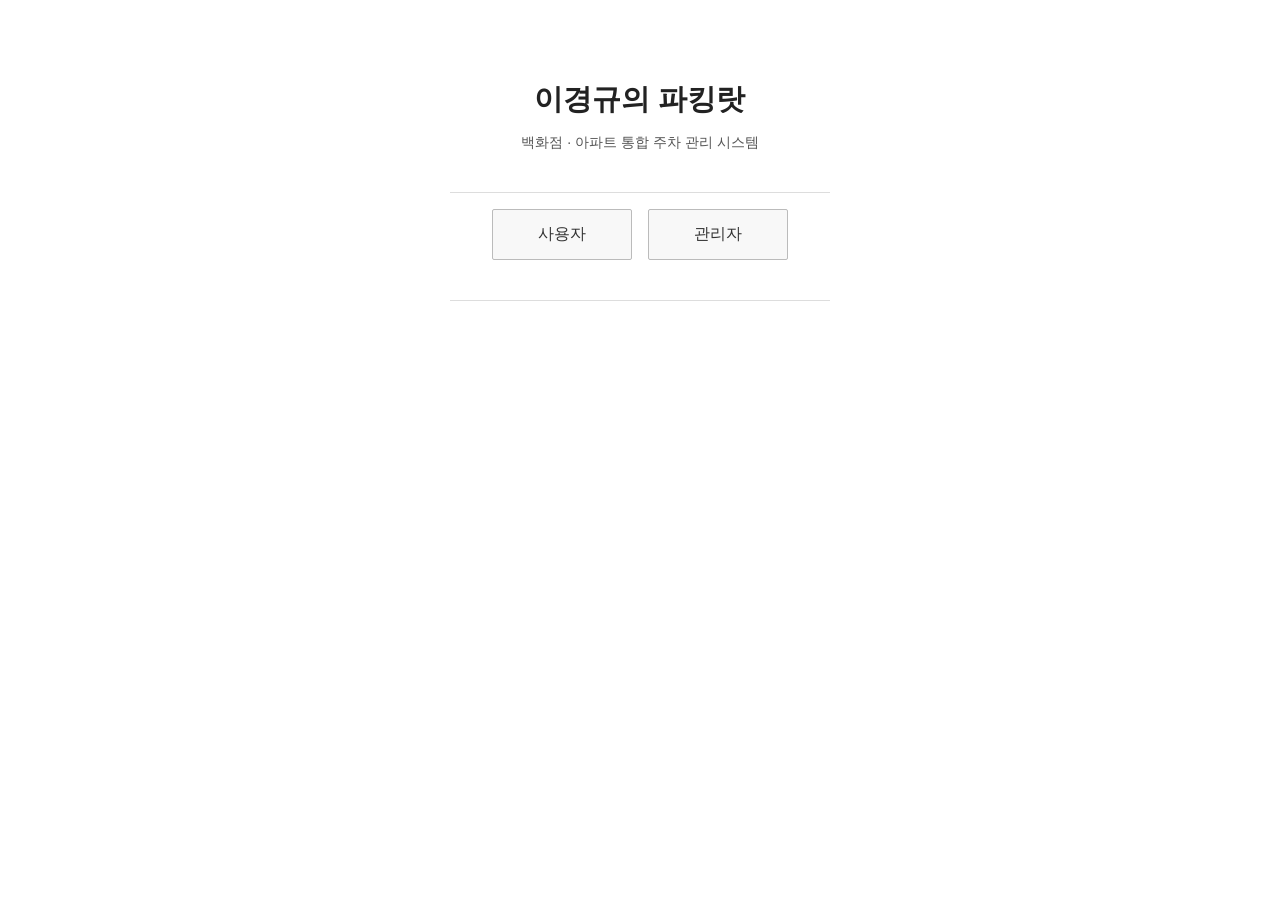
<file: frontend/index.html>
<!DOCTYPE html>
<html lang="ko">
<head>
  <meta charset="UTF-8" />
  <title>이경규의 파킹랏</title>
  <link rel="stylesheet" href="style.css">
  <style>
    body { margin: 80px auto; width: 380px; text-align: center; }
    h1 { font-size: 1.8rem; margin-bottom: 8px; }
    p  { color: #555; margin-bottom: 40px; }
    .btn-group { display: flex; gap: 16px; justify-content: center; }
    button { width: 140px; padding: 14px 0; font-size: 1rem; }
    .back-btn {
      margin-top: 20px;
      background: none; border: none;
      color: #888; cursor: pointer;
      font-size: 0.85rem; padding: 4px 8px;
      text-decoration: underline;
    }
    .back-btn:hover { color: #333; background: none; }
    hr { margin: 40px 0 16px; }
  </style>
</head>
<body>

<h1>이경규의 파킹랏</h1>
<p>백화점 · 아파트 통합 주차 관리 시스템</p>
<hr>

<div id="step-main" class="btn-group">
  <button onclick="showUser()">사용자</button>
  <button onclick="location.href='admin/login.html'">관리자</button>
</div>

<div id="step-user" style="display:none">
  <div class="btn-group">
    <button onclick="location.href='user/enter.html'">입차</button>
    <button onclick="location.href='user/exit.html'">출차</button>
  </div>
  <br>
  <button class="back-btn" onclick="showMain()">← 뒤로</button>
</div>

<hr>

<script>
  function showUser() {
    document.getElementById('step-main').style.display = 'none';
    document.getElementById('step-user').style.display = 'block';
  }
  function showMain() {
    document.getElementById('step-user').style.display = 'none';
    document.getElementById('step-main').style.display = 'flex';
    history.replaceState(null, '', location.pathname);
  }
  // 입차/출차 완료 후 #user 해시로 리다이렉트되면 사용자 메뉴 바로 표시
  if (location.hash === '#user') showUser();
</script>
</body>
</html>
</file>
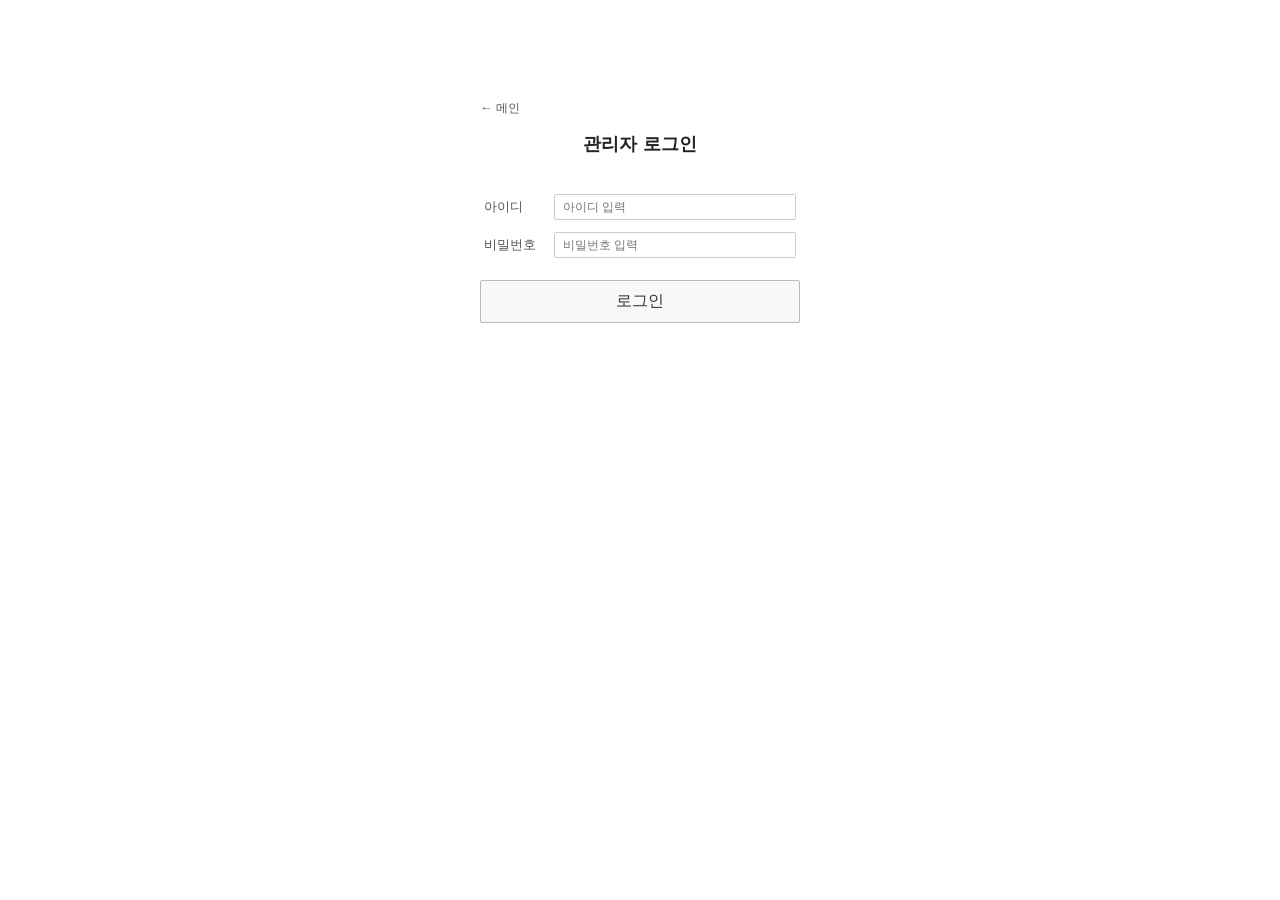
<file: frontend/admin/login.html>
<!DOCTYPE html>
<html lang="ko">
<head>
  <meta charset="UTF-8" />
  <title>관리자 로그인 — 이경규의 파킹랏</title>
  <link rel="stylesheet" href="../style.css">
  <style>
    body { margin: 100px auto; width: 320px; text-align: center; }
    h2 { margin-bottom: 32px; }
    table { width: 100%; margin-bottom: 16px; }
    td { border: none; padding: 6px 4px; text-align: left; }
    td:first-child { width: 70px; color: #555; }
    input[type=text], input[type=password] { width: 100%; }
    button { width: 100%; padding: 10px; font-size: 1rem; }
    #msg { margin-top: 12px; color: #d32f2f; font-size: 0.9rem; min-height: 20px; }
  </style>
</head>
<body>

<div class="nav" style="text-align:left"><a href="../index.html">← 메인</a></div>
<h2>관리자 로그인</h2>

<table>
  <tr>
    <td>아이디</td>
    <td><input type="text" id="username" placeholder="아이디 입력" /></td>
  </tr>
  <tr>
    <td>비밀번호</td>
    <td><input type="password" id="password" placeholder="비밀번호 입력" /></td>
  </tr>
</table>

<button onclick="login()">로그인</button>
<div id="msg"></div>

<script>
  document.addEventListener('keydown', e => {
    if (e.key === 'Enter') login();
  });

  async function login() {
    const username = document.getElementById('username').value.trim();
    const password = document.getElementById('password').value;
    if (!username || !password) {
      document.getElementById('msg').textContent = '아이디와 비밀번호를 입력하세요.';
      return;
    }
    try {
      const res  = await fetch('/api/admin/login', {
        method : 'POST',
        headers: { 'Content-Type': 'application/json' },
        body   : JSON.stringify({ username, password }),
      });
      const json = await res.json();
      if (json.ok) {
        location.href = 'dashboard.html';
      } else {
        document.getElementById('msg').textContent = json.error;
      }
    } catch {
      document.getElementById('msg').textContent = '서버에 연결할 수 없습니다.';
    }
  }
</script>

</body>
</html>
</file>
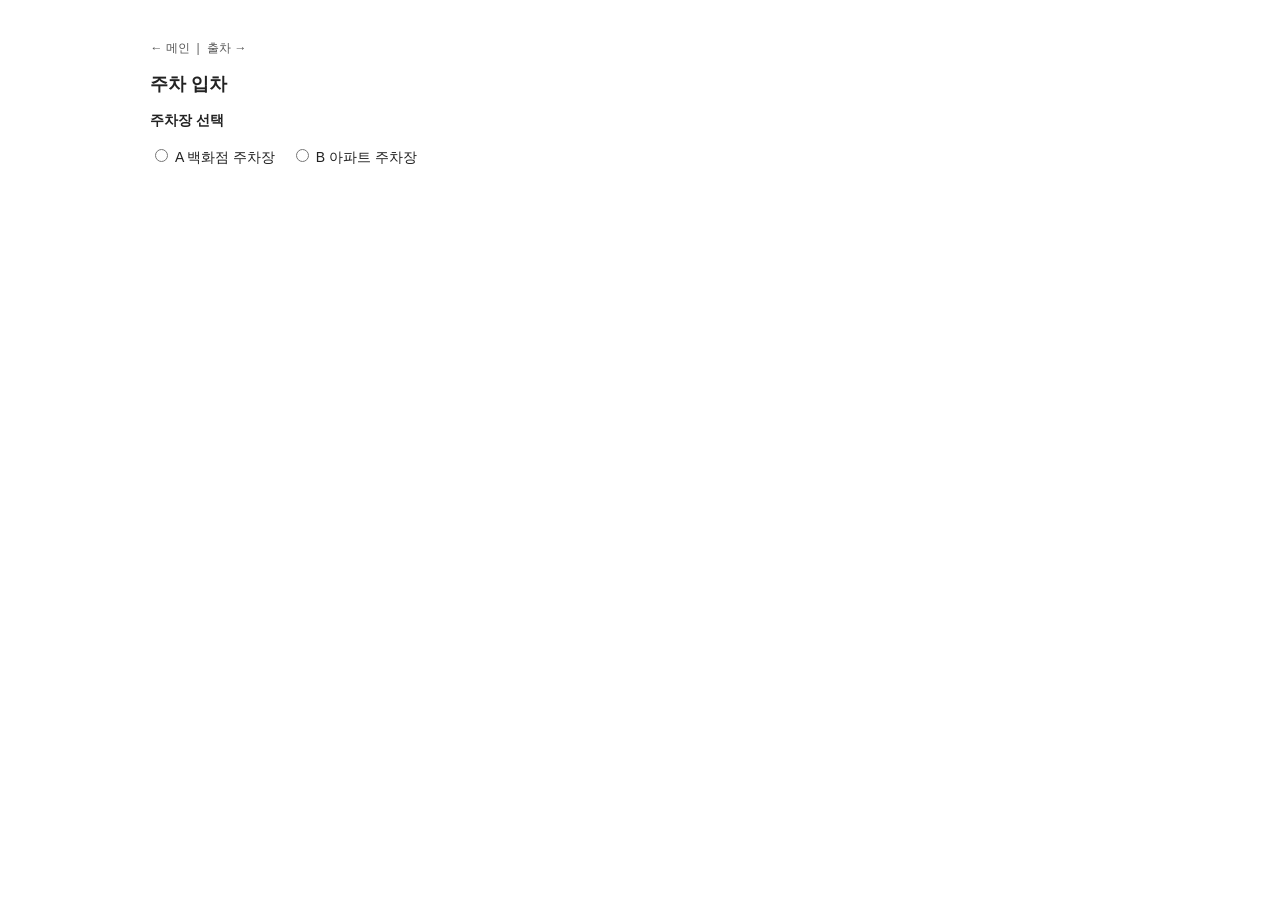
<file: frontend/user/enter.html>
<!DOCTYPE html>
<html lang="ko">
<head>
  <meta charset="UTF-8" />
  <title>주차 입차</title>
  <link rel="stylesheet" href="../style.css">
  <style>
    #wrap { width: 1150px; margin: 40px auto; padding: 0; }

    /* ─── 평면도 ─── */
    #lot-bg {
      background: #f0f0f0;
      padding: 16px;
      display: inline-block;
      border: 1px solid #ccc;
    }
    .map-entry {
      text-align: center;
      margin: 0 0 12px;
      font-size: 0.78em;
      color: #555;
      border-top: 3px solid #888;
      padding: 4px 0;
      letter-spacing: 0.05em;
    }
    .floor-header {
      font-size: 0.75em;
      font-weight: bold;
      color: #444;
      padding: 2px 0;
      display: block;
      border-bottom: 1px solid #ccc;
      margin-bottom: 8px;
    }
    .floor-row { display: flex; align-items: flex-start; margin-bottom: 4px; }
    .zone-row-gap { margin: 8px 0; }
    .zone-label { font-size: 0.68em; color: #888; text-align: center; margin-bottom: 4px; }
    .zone-road {
      width: 12px;
      align-self: stretch;
      margin: 14px 3px 0;
      border-left: 1px dashed #ccc;
      border-right: 1px dashed #ccc;
    }
    .zone-road span { display: none; }
    .spot-row { display: flex; gap: 3px; margin-bottom: 3px; }
    .floor-divider { margin: 12px 0; border-top: 1px solid #ccc; }

    /* ─── 자리 ─── */
    .seat {
      width: 22px; height: 32px;
      border-radius: 2px;
      border: 1px solid #bbb;
      display: flex; align-items: center; justify-content: center;
      font-size: 0.65em; cursor: pointer; user-select: none;
    }
    .seat.general     { background: #ddeeff; color: #336; border-color: #aac; }
    .seat.disabled    { background: #d4edda; color: #155724; border-color: #aad; }
    .seat.ev          { background: #fff3cd; color: #856404; border-color: #ddc; }
    .seat.occupied    { background: #d0d0d0; color: #999;   cursor: default; border-color: #bbb; }
    .seat.selected    { background: #2563eb; color: #fff;   border-color: #1d4ed8; }
    .seat.restricted  { background: #f8d7da; color: #999;   cursor: not-allowed; border-color: #f1aeb5; }

    /* ─── 범례 ─── */
    .map-legend { margin-top: 14px; font-size: 0.72em; display: flex; gap: 12px; flex-wrap: wrap; }
    .leg { display: inline-block; width: 10px; height: 14px; border-radius: 1px; vertical-align: middle; border: 1px solid #bbb; }
    .leg.general     { background: #ddeeff; border-color: #aac; }
    .leg.disabled    { background: #d4edda; }
    .leg.ev          { background: #fff3cd; border-color: #ddc; }
    .leg.occupied    { background: #d0d0d0; border-color: #bbb; }
    .leg.selected    { background: #2563eb; border-color: #1d4ed8; }
    .leg.restricted  { background: #f8d7da; border-color: #f1aeb5; }

    /* ─── 층 버튼 ─── */
    .floor-btn { cursor: pointer; }
    .floor-btn.active { background: #2563eb; color: #fff; border-color: #2563eb; }

    /* ─── 미등록 차량 속성 ─── */
    #manual-attrs { display: none; margin-top: 6px; }
    #manual-attrs label { margin-right: 16px; cursor: pointer; }

    #msg { color: #d32f2f; }
  </style>
</head>
<body>
<div id="wrap">

<div class="nav">
  <a href="../index.html">← 메인</a> &nbsp;|&nbsp; <a href="exit.html">출차 →</a>
</div>

<h2>주차 입차</h2>

<!-- ① 주차장 선택 -->
<div id="step-lot">
  <b>주차장 선택</b><br /><br />
  <label><input type="radio" name="lot" value="1" onchange="onLotChange()"> A 백화점 주차장</label>
  &nbsp;&nbsp;
  <label><input type="radio" name="lot" value="2" onchange="onLotChange()"> B 아파트 주차장</label>
</div>

<br />

<!-- ② 주차장 선택 후 표시 -->
<div id="step-form" style="display:none">

<b>선택된 주차장:</b> <span id="selected-lot-name">—</span>

<br /><br />

<table border="1" cellpadding="6" cellspacing="0">
  <tr>
    <td>차량 번호판</td>
    <td>
      <input type="text" id="plate" maxlength="9" placeholder="12가3456" />
      <br /><small>예) 12가3456 &nbsp;/&nbsp; 123나4567</small>
    </td>
  </tr>
  <tr>
    <td>이용자 유형</td>
    <td><span id="user-type-display">번호판 입력 후 자동 조회</span></td>
  </tr>
  <tr>
    <td>차량 특성</td>
    <td>
      <label><input type="checkbox" id="cb-disabled" onchange="onAttrChange()"> 장애인 차량</label>
      <label><input type="checkbox" id="cb-ev"       onchange="onAttrChange()"> 전기차</label>
      <small id="attr-hint" style="color:#888; display:none"> (등록 차량 정보로 자동 설정됨)</small>
    </td>
  </tr>
  <tr>
    <td>입차 시간</td>
    <td><span id="entry-time">—</span></td>
  </tr>
</table>

<br />

<!-- 층 선택: 백화점만 -->
<div id="floor-section" style="display:none">
  <b>층 선택</b><br />
  <span id="floor-btns"></span>
  <br /><br />
</div>

<b>주차 자리 선택</b>
&nbsp; <small id="auto-msg" style="color:blue; display:none">자동 배정됨 — 다른 자리 클릭 시 변경 가능</small>
<br />

<div id="spot-map"></div>

<br />

<b>선택된 자리</b><br />
<table border="1" cellpadding="6" cellspacing="0" id="ticket-table" style="display:none">
  <tr><td>주차장</td><td id="tk-lot">—</td></tr>
  <tr><td>층</td><td id="tk-floor">—</td></tr>
  <tr><td>구역</td><td id="tk-zone">—</td></tr>
  <tr><td>자리 번호</td><td id="tk-spot-id">—</td></tr>
  <tr><td>자리 유형</td><td id="tk-spot-type">—</td></tr>
  <tr><td>차량 번호</td><td id="tk-plate">—</td></tr>
  <tr><td>입차 시간</td><td id="tk-time">—</td></tr>
</table>

<br />

<input type="button" value="입차 확인" id="btn-enter" disabled onclick="submitEnter()" />
<input type="button" value="초기화" onclick="resetAll()" />

<br /><br />
<span id="msg"></span>

</div><!-- /step-form -->

</div><!-- /wrap -->

<script>
  const API = '/api';
  const ZONES_PER_ROW = 4;

  let state = {
    lotId      : null,
    floor      : null,       // 백화점 선택 층
    spotId     : null,
    isAutoSpot : false,
    spots      : [],
    vehicle    : null,       // null = 미등록
    entryTime  : null,
  };

  let lookupTimer      = null;
  let lookupController = null;  // 진행 중인 차량 조회 요청 취소용
  let pollTimer        = null;
  let isPolling        = false;
  let isSubmitting     = false;

  function isSpotAllowed(spot, isDisabled, isEv) {
    if (spot.spot_type === 'disabled') return isDisabled;
    if (spot.spot_type === 'ev')       return isEv;
    return true; // general: 누구나 가능
  }

  function updateClock() {
    const now = new Date();
    state.entryTime = now;
    const s = now.toLocaleString('ko-KR', {
      year:'numeric', month:'2-digit', day:'2-digit',
      hour:'2-digit', minute:'2-digit', second:'2-digit', hour12:false
    });
    document.getElementById('entry-time').textContent = s;
    if (state.spotId) document.getElementById('tk-time').textContent = s;
  }

  function onLotChange() {
    const val = document.querySelector('input[name="lot"]:checked');
    if (!val) return;

    state.lotId      = Number(val.value);
    state.floor      = null;

    document.getElementById('selected-lot-name').textContent =
      state.lotId === 1 ? 'A 백화점 주차장' : 'B 아파트 주차장';
    document.getElementById('step-form').style.display = '';
    document.getElementById('floor-section').style.display =
      state.lotId === 1 ? '' : 'none';

    // 진행 중인 차량 조회 취소 후 UI 리셋
    if (lookupController) { lookupController.abort(); lookupController = null; }
    clearTimeout(lookupTimer);
    resetVehicleUI();
    loadSpots();
    startPolling();

    // 번호판이 이미 입력돼 있으면 새 lot 기준으로 재조회
    const plate = document.getElementById('plate').value.trim();
    if (plate.length >= 7) lookupVehicle(plate);
  }

  // 번호판 7자 이상 입력되면 600ms 후 차량 조회
  document.getElementById('plate').addEventListener('input', function () {
    clearTimeout(lookupTimer);
    const plate = this.value.trim();
    if (plate.length < 7) { resetVehicleUI(false); return; }
    lookupTimer = setTimeout(() => lookupVehicle(plate), 600);
  });

  async function lookupVehicle(plate) {
    // 이전 요청 취소
    if (lookupController) lookupController.abort();
    lookupController = new AbortController();
    const signal = lookupController.signal;

    document.getElementById('user-type-display').textContent = '조회 중...';
    try {
      const res  = await fetch(`${API}/vehicle?plate=${encodeURIComponent(plate)}`, { signal });
      const json = await res.json();
      state.vehicle = (json.ok !== undefined) ? json.data : json;
    } catch (e) {
      if (e.name === 'AbortError') return;  // 취소된 요청은 무시
      setMsg('서버에 연결할 수 없습니다.');
      document.getElementById('user-type-display').textContent = '';
      return;
    }
    lookupController = null;
    updateVehicleUI();
  }

  function updateVehicleUI() {
    const veh = state.vehicle;

    if (veh) {
      const label = state.lotId === 2
        ? (veh.user_type === 'resident' ? '입주민' : '일반')
        : ({ employee:'직원', general:'일반' }[veh.user_type] ?? '일반');
      document.getElementById('user-type-display').textContent = label;
      // 등록 차량이면 DB 값으로 체크박스 pre-fill (사용자가 수정 가능)
      document.getElementById('cb-disabled').checked = !!veh.is_disabled;
      document.getElementById('cb-ev').checked       = !!veh.is_ev;
      document.getElementById('attr-hint').style.display = '';
      // 아파트 입주민: 즉시 자동 배정
      if (state.lotId === 2 && state.spots.length) {
        autoAssign();
      }
    } else {
      document.getElementById('user-type-display').textContent = '미등록 (일반)';
      document.getElementById('cb-disabled').checked = false;
      document.getElementById('cb-ev').checked       = false;
      document.getElementById('attr-hint').style.display = 'none';
    }

    renderMap();
    checkReady();
  }

  // clearPlate=true면 번호판도 초기화 (resetAll용), false면 유지 (lot 변경용)
  function resetVehicleUI(clearPlate = true) {
    state.vehicle    = null;
    state.spotId     = null;
    state.isAutoSpot = false;
    state.floor      = null;

    if (clearPlate) document.getElementById('plate').value = '';
    document.getElementById('user-type-display').textContent = '번호판 입력 후 자동 조회';
    document.getElementById('cb-disabled').checked           = false;
    document.getElementById('cb-ev').checked                 = false;
    document.getElementById('attr-hint').style.display       = 'none';
    document.getElementById('ticket-table').style.display    = 'none';
    document.getElementById('auto-msg').style.display        = 'none';
    document.getElementById('btn-enter').disabled            = true;
    document.getElementById('msg').textContent               = '';
    document.querySelectorAll('.floor-btn').forEach(b => b.classList.remove('active'));
    renderMap();
  }

  // 장애인/전기차 체크박스 변경 → 제한 구역 갱신 + 자리 재배정
  function onAttrChange() {
    state.spotId     = null;
    state.isAutoSpot = false;
    document.getElementById('ticket-table').style.display = 'none';
    document.getElementById('auto-msg').style.display     = 'none';
    renderMap();
    if (state.floor !== null) autoAssignFromFloor(state.floor);
    else if (state.lotId === 2 && state.spots.length) autoAssign();
    checkReady();
  }

  async function loadSpots() {
    try {
      const res  = await fetch(`${API}/spots?lot_id=${state.lotId}`);
      if (!res.ok) throw new Error(`서버 오류 (${res.status})`);
      const json = await res.json();
      state.spots = (json.ok !== undefined) ? json.data : json;
    } catch {
      setMsg('자리 정보를 불러올 수 없습니다.');
      return;
    }
    buildFloorButtons();
    renderMap();
  }

  function buildFloorButtons() {
    const floors = [];
    state.spots.forEach(s => {
      if (!floors.includes(s.floor)) floors.push(s.floor);
    });
    floors.sort((a, b) => a - b);
    const fb = document.getElementById('floor-btns');
    fb.innerHTML = '';
    if (state.lotId !== 1) return;

    floors.forEach(f => {
      const btn = document.createElement('input');
      btn.type      = 'button';
      btn.className = 'floor-btn';
      btn.value     = f < 0 ? `지하${Math.abs(f)}층` : `${f}층`;
      btn.dataset.floor = f;
      if (f === state.floor) btn.classList.add('active');
      btn.onclick = () => {
        document.querySelectorAll('.floor-btn').forEach(b => b.classList.remove('active'));
        btn.classList.add('active');
        autoAssignFromFloor(f);
      };
      fb.appendChild(btn);
      fb.appendChild(document.createTextNode(' '));
    });
  }

  // 선택한 층에서 빈 자리를 찾아 자동 배정
  async function autoAssignFromFloor(floor) {
    state.floor = floor;
    await loadSpots();
    renderMap();
    const isDisabled = document.getElementById('cb-disabled').checked;
    const isEv       = document.getElementById('cb-ev').checked;

    const avail = state.spots.filter(s => !s.is_occupied && s.floor === floor);
    if (!avail.length) {
      setMsg(`지하${Math.abs(floor)}층은 현재 만석입니다.`);
      state.spotId = null;
      document.getElementById('ticket-table').style.display = 'none';
      renderMap();
      checkReady();
      return;
    }
    assignSpot(pickSpot(avail, isDisabled, isEv));
  }

  async function autoAssign() {
    await loadSpots();
    renderMap();
    const isDisabled = document.getElementById('cb-disabled').checked;
    const isEv       = document.getElementById('cb-ev').checked;

    const avail = state.spots.filter(s => !s.is_occupied);
    if (!avail.length) {
      setMsg('현재 주차 가능한 자리가 없습니다.');
      return;
    }
    assignSpot(pickSpot(avail, isDisabled, isEv));
  }

  // 차량 특성에 맞는 자리 선택 (허용 범위 밖 자리는 배정하지 않음)
  function pickSpot(pool, isDisabled, isEv) {
    const allowed = pool.filter(s => isSpotAllowed(s, isDisabled, isEv));
    if (!allowed.length) return undefined;

    if (isDisabled) {
      const pref = allowed.filter(s => s.spot_type === 'disabled');
      return pref.length ? pref[0] : allowed.find(s => s.spot_type === 'general');
    }
    if (isEv) {
      const pref = allowed.filter(s => s.spot_type === 'ev');
      return pref.length ? pref[0] : allowed.find(s => s.spot_type === 'general');
    }
    // 일반 차량: general 자리만
    return allowed.find(s => s.spot_type === 'general');
  }

  function startPolling() {
    stopPolling();
    pollTimer = setInterval(pollSpots, 4000);
  }

  function stopPolling() {
    if (pollTimer) { clearInterval(pollTimer); pollTimer = null; }
  }

  async function pollSpots() {
    if (!state.lotId || isPolling) return;
    isPolling = true;
    try {
      const res  = await fetch(`${API}/spots?lot_id=${state.lotId}`);
      if (!res.ok) return;
      const json = await res.json();
      state.spots = (json.ok !== undefined) ? json.data : json;
      renderMap();

      if (!state.spotId || isSubmitting) return;
      const cur = state.spots.find(s => s.spot_id === state.spotId);
      if (cur && cur.is_occupied) {
        state.spotId     = null;
        state.isAutoSpot = false;
        document.getElementById('ticket-table').style.display = 'none';
        document.getElementById('auto-msg').style.display     = 'none';
        checkReady();
        const msgEl = document.getElementById('msg');
        msgEl.style.color   = '#e67e22';
        msgEl.textContent   = '선택하신 자리가 사용 중이 되어 자동으로 다른 자리로 변경됩니다.';
        if (state.floor !== null) await autoAssignFromFloor(state.floor);
        else                      await autoAssign();
      }
    } catch { /* 폴링 실패는 조용히 무시 */ }
    finally { isPolling = false; }
  }

  function assignSpot(spot) {
    if (!spot) {
      setMsg('이용 가능한 자리가 없습니다.');
      state.spotId = null;
      renderMap();
      checkReady();
      return;
    }
    state.spotId     = spot.spot_id;
    state.isAutoSpot = true;
    setMsg('');
    renderMap();
    showTicket(spot);
    document.getElementById('auto-msg').style.display = '';
    checkReady();
  }

  function selectSpot(spot) {
    state.spotId     = spot.spot_id;
    state.isAutoSpot = false;
    document.getElementById('auto-msg').style.display = 'none';
    setMsg('');
    renderMap();
    showTicket(spot);
    checkReady();
  }

  function renderMap() {
    const map = document.getElementById('spot-map');
    map.innerHTML = '';
    if (!state.spots.length) { map.textContent = '자리 정보 없음'; return; }

    const typeIcon = { disabled:'♿', ev:'⚡' };
    const typeKo   = { general:'일반', disabled:'장애인', ev:'전기차' };
    const floors = [];
    state.spots.forEach(s => {
      if (!floors.includes(s.floor)) floors.push(s.floor);
    });
    floors.sort((a, b) => a - b);

    const bg = document.createElement('div');
    bg.id = 'lot-bg';

    const ent = document.createElement('div');
    ent.className   = 'map-entry';
    ent.textContent = '▼  입구 / 출구  ▼';
    bg.appendChild(ent);

    floors.forEach((f, fi) => {
      const floorLabel = f < 0 ? `지하 ${Math.abs(f)}층` : `${f}층`;

      const fHeader = document.createElement('div');
      fHeader.id        = `floor-section-${f}`;
      fHeader.className = 'floor-header';
      fHeader.textContent = `[ ${floorLabel} ]`;
      bg.appendChild(fHeader);

      const floorSpots = state.spots.filter(s => s.floor === f);
      const zones = [];
      floorSpots.forEach(s => {
        if (!zones.includes(s.zone)) zones.push(s.zone);
      });
      zones.sort();

      for (let start = 0; start < zones.length; start += ZONES_PER_ROW) {
        if (start > 0) {
          const gap = document.createElement('div');
          gap.className = 'zone-row-gap';
          bg.appendChild(gap);
        }

        const floorRow = document.createElement('div');
        floorRow.className = 'floor-row';

        zones.slice(start, start + ZONES_PER_ROW).forEach((z, zi) => {
          if (zi > 0) {
            const road = document.createElement('div');
            road.className = 'zone-road';
            road.innerHTML = '<span>통 로</span>';
            floorRow.appendChild(road);
          }

          const zoneSpots = floorSpots.filter(s => s.zone === z);
          const block     = document.createElement('div');
          block.className = 'zone-block';

          const zLabel = document.createElement('div');
          zLabel.className   = 'zone-label';
          zLabel.textContent = `${z} 구역`;
          block.appendChild(zLabel);

          const curDisabled = document.getElementById('cb-disabled').checked;
          const curEv       = document.getElementById('cb-ev').checked;

          for (let i = 0; i < zoneSpots.length; i += 10) {
            const rowEl = document.createElement('div');
            rowEl.className = 'spot-row';

            zoneSpots.slice(i, i + 10).forEach(s => {
              const seat       = document.createElement('div');
              const isSelected = s.spot_id === state.spotId;
              const icon       = typeIcon[s.spot_type] ?? '';
              const allowed    = isSpotAllowed(s, curDisabled, curEv);

              if (isSelected)          seat.className = 'seat selected';
              else if (s.is_occupied)  seat.className = 'seat occupied';
              else if (!allowed)       seat.className = 'seat restricted';
              else                     seat.className = `seat ${s.spot_type}`;

              seat.textContent = icon;
              const restrictNote = (!s.is_occupied && !allowed) ? ' (이용 불가)' : '';
              seat.title = `#${s.spot_id} · ${z}구역 · ${typeKo[s.spot_type]}${s.is_occupied ? ' (점유중)' : restrictNote}`;

              if (!s.is_occupied && allowed) seat.onclick = () => selectSpot(s);
              rowEl.appendChild(seat);
            });

            block.appendChild(rowEl);
          }

          floorRow.appendChild(block);
        });

        bg.appendChild(floorRow);
      }

      if (fi < floors.length - 1) {
        const div = document.createElement('div');
        div.className = 'floor-divider';
        bg.appendChild(div);
      }
    });

    const legend = document.createElement('div');
    legend.className = 'map-legend';
    legend.innerHTML = `
      <span><span class="leg general"></span> 일반</span>
      <span><span class="leg disabled"></span> ♿ 장애인</span>
      <span><span class="leg ev"></span> ⚡ 전기차</span>
      <span><span class="leg occupied"></span> 점유중</span>
      <span><span class="leg selected"></span> 선택됨</span>
      <span><span class="leg restricted"></span> 이용 불가</span>
    `;
    bg.appendChild(legend);

    map.appendChild(bg);
  }

  function showTicket(spot) {
    const lotName    = state.lotId === 1 ? 'A 백화점' : 'B 아파트';
    const floorLabel = spot.floor < 0 ? `지하${Math.abs(spot.floor)}층` : `${spot.floor}층`;
    const typeKo     = { general:'일반', disabled:'장애인', ev:'전기차' };
    const timeLabel  = state.entryTime
      ? state.entryTime.toLocaleString('ko-KR', { hour12:false }) : '—';

    document.getElementById('tk-lot').textContent       = lotName;
    document.getElementById('tk-floor').textContent     = floorLabel;
    document.getElementById('tk-zone').textContent      = `${spot.zone} 구역`;
    document.getElementById('tk-spot-id').textContent   = `#${spot.spot_id}`;
    document.getElementById('tk-spot-type').textContent = typeKo[spot.spot_type] ?? spot.spot_type;
    document.getElementById('tk-plate').textContent     = document.getElementById('plate').value || '—';
    document.getElementById('tk-time').textContent      = timeLabel;
    document.getElementById('ticket-table').style.display = '';
  }

  function checkReady() {
    const plate    = document.getElementById('plate').value.trim();
    const hasPlate = plate.length >= 7;
    const ready = hasPlate && !!state.spotId;
    document.getElementById('btn-enter').disabled = !ready;
  }

  async function submitEnter() {
    const plate = document.getElementById('plate').value.trim();
    if (!/^\d{2,3}[가-힣]\d{4}$/.test(plate)) {
      alert('번호판 형식이 올바르지 않습니다.\n예) 12가3456 / 123나4567');
      return;
    }

    isSubmitting = true;
    stopPolling();
    document.getElementById('btn-enter').disabled = true;

    const veh        = state.vehicle;
    const isDisabled = document.getElementById('cb-disabled').checked;
    const isEv       = document.getElementById('cb-ev').checked;

    const rawType  = veh ? veh.user_type : 'general';
    const userType = (state.lotId === 1 && rawType === 'resident') ? 'general' : rawType;

    try {
      const res  = await fetch(`${API}/park/enter`, {
        method : 'POST',
        headers: { 'Content-Type': 'application/json' },
        body   : JSON.stringify({
          plate_number  : plate,
          spot_id       : state.spotId,
          user_type     : userType,
          is_disabled   : isDisabled,
          is_ev         : isEv,
        }),
      });
      const json = await res.json();
      if (!json.ok) {
        if (res.status === 409) {
          const msgEl = document.getElementById('msg');
          msgEl.style.color = '#e67e22';
          msgEl.textContent = '선택한 자리가 방금 사용 중이 되어 다른 자리로 변경합니다.';
          if (state.floor !== null) await autoAssignFromFloor(state.floor);
          else                      await autoAssign();
          isSubmitting = false;
          startPolling();
        } else {
          isSubmitting = false;
          setMsg(json.error || '입차 처리 오류');
          document.getElementById('btn-enter').disabled = false;
          startPolling();
        }
        return;
      }

      const msgEl = document.getElementById('msg');
      msgEl.style.color = '#27ae60';
      msgEl.textContent = `입차 완료! 자리 #${state.spotId}로 배정되었습니다.`;
      document.getElementById('btn-enter').disabled = true;
      stopPolling();
      await loadSpots();
      renderMap();
      setTimeout(() => { window.location.href = '../index.html#user'; }, 1500);
    } catch {
      isSubmitting = false;
      alert('서버에 연결할 수 없습니다.');
      document.getElementById('btn-enter').disabled = false;
      startPolling();
    }
  }

  function setMsg(txt) {
    document.getElementById('msg').textContent = txt;
  }

  function resetAll() {
    resetVehicleUI(true);
    if (state.lotId) loadSpots();
  }

  updateClock();
  setInterval(updateClock, 10000);
</script>
</body>
</html>
</file>
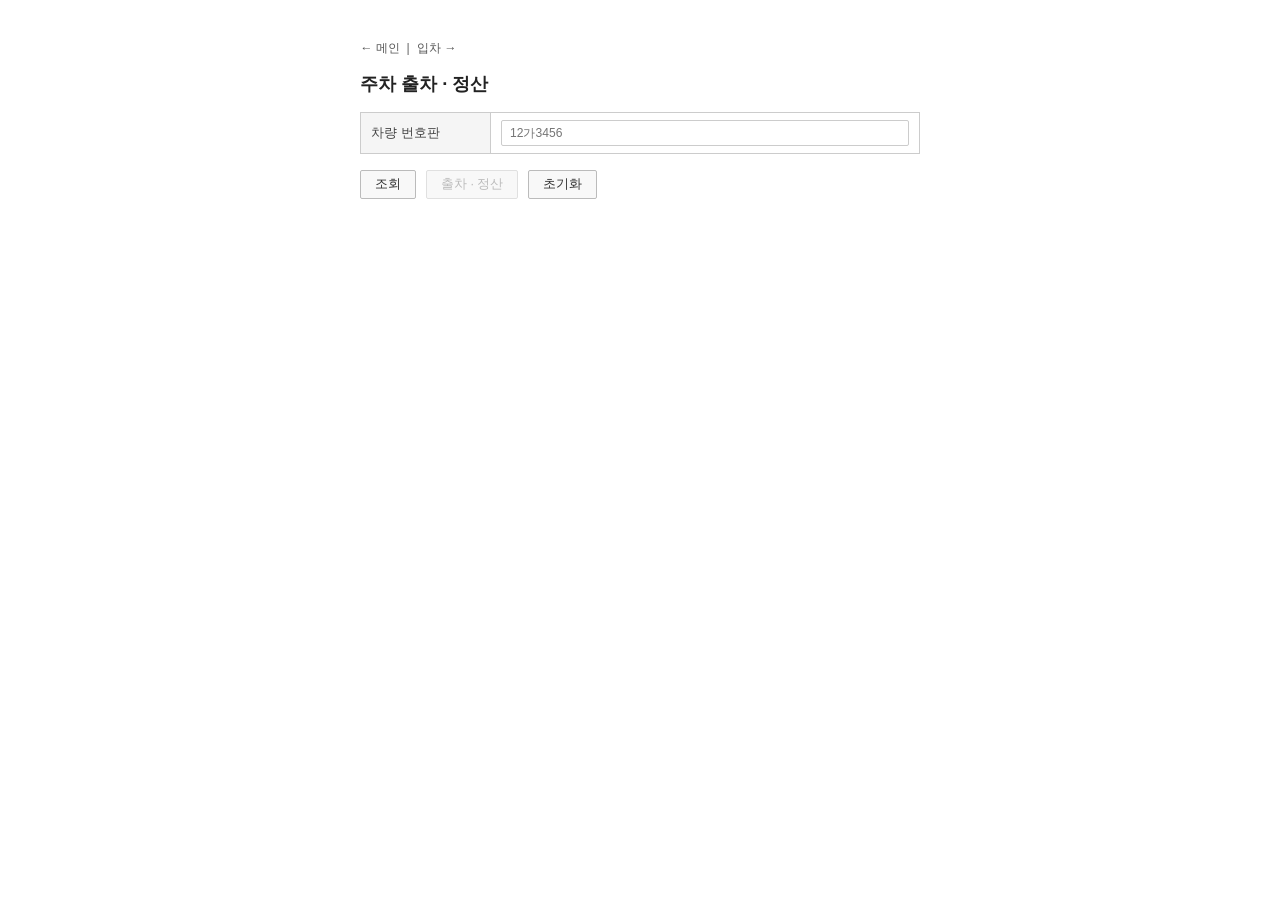
<file: frontend/user/exit.html>
<!DOCTYPE html>
<html lang="ko">
<head>
  <meta charset="UTF-8" />
  <title>주차 출차 · 정산</title>
  <link rel="stylesheet" href="../style.css">
  <style>
    #wrap { max-width: 600px; margin: 40px auto; }
    table { width: 100%; margin-bottom: 16px; }
    th { width: 130px; }
    input[type=text], select { width: 100%; }
    input[type=button] { margin-right: 6px; }
    #msg { color: #d32f2f; margin-top: 8px; display: block; }
    .badge-free {
      display: inline-block;
      background: #27ae60; color: #fff;
      padding: 4px 12px; border-radius: 4px;
      font-weight: bold; font-size: 0.95em;
    }
    .badge-pass {
      display: inline-block;
      background: #2980b9; color: #fff;
      padding: 4px 12px; border-radius: 4px;
      font-weight: bold; font-size: 0.95em;
    }

    /* 출차 완료 화면 */
    #result { display: none; margin-top: 8px; }
    .complete-banner {
      text-align: center;
      background: #eafaf1;
      border: 2px solid #27ae60;
      border-radius: 8px;
      padding: 24px 16px 16px;
      margin-bottom: 20px;
    }
    .complete-banner .check { font-size: 2.4em; }
    .complete-banner h3 { margin: 8px 0 4px; color: #1e8449; font-size: 1.4em; }
    .complete-banner .plate-big { font-size: 1.1em; color: #555; margin-bottom: 12px; }
    .fee-box {
      display: inline-block;
      background: #fff;
      border: 2px solid #2980b9;
      border-radius: 6px;
      padding: 10px 32px;
      font-size: 1.6em;
      font-weight: bold;
      color: #154360;
      margin-top: 4px;
    }
    .fee-box.free { border-color: #27ae60; color: #1e8449; }
    #result table { width: 100%; margin-top: 16px; }
    #result th { width: 110px; }
    .detail-toggle {
      background: none; border: none;
      color: #2980b9; cursor: pointer;
      font-size: 0.9em; text-decoration: underline;
      margin-bottom: 4px; padding: 0;
    }
    #detail-rows { display: none; }
  </style>
</head>
<body>
<div id="wrap">

<div class="nav">
  <a href="../index.html">← 메인</a> &nbsp;|&nbsp; <a href="enter.html">입차 →</a>
</div>

<h2>주차 출차 · 정산</h2>

<div id="input-section">
<table>
  <tr>
    <th>차량 번호판</th>
    <td>
      <input type="text" id="plate" maxlength="9" placeholder="12가3456"
             onkeydown="if(event.key==='Enter') lookupRecord()" />
    </td>
  </tr>
  <tr id="record-row" style="display:none">
    <th>주차 정보</th>
    <td id="record-info">—</td>
  </tr>
  <tr id="user-type-row" style="display:none">
    <th>이용자 유형</th>
    <td id="user-type-display">—</td>
  </tr>
  <tr id="vehicle-attr-row" style="display:none">
    <th>차량 특성</th>
    <td id="vehicle-attr-display">—</td>
  </tr>
  <tr id="method-row" style="display:none">
    <th>결제 수단</th>
    <td>
      <select id="method" onchange="onMethodChange()">
        <option value="">선택하세요</option>
        <option value="card">카드</option>
        <option value="cash">현금</option>
        <option value="app">앱 결제</option>
      </select>
    </td>
  </tr>
</table>

<input type="button" value="조회" onclick="lookupRecord()" />
<input type="button" id="btn-exit" value="출차 · 정산" onclick="submitExit()" disabled />
<input type="button" value="초기화" onclick="resetAll()" />
<span id="msg"></span>
</div>

<!-- 출차 완료 화면 -->
<div id="result">
  <div class="complete-banner">
    <div class="check">✓</div>
    <h3>출차 완료</h3>
    <div class="plate-big" id="r-plate">—</div>
    <div id="r-final-box" class="fee-box">—</div>
  </div>

  <button class="detail-toggle" onclick="toggleDetail()">상세 내역 보기 ▾</button>
  <table id="detail-rows">
    <tr><th>입차 시각</th><td id="r-entry">—</td></tr>
    <tr><th>출차 시각</th><td id="r-exit">—</td></tr>
    <tr><th>주차 시간</th><td id="r-minutes">—</td></tr>
    <tr><th>기본 요금</th><td id="r-raw">—</td></tr>
    <tr><th>할인 사유</th><td id="r-reason" style="color:#c0392b">—</td></tr>
    <tr><th>할인율</th><td id="r-discount">—</td></tr>
  </table>
  <br />
  <input type="button" value="처음으로" onclick="location.href='../index.html#user'" />
</div>

</div>
<script>
  const API = '/api';
  let recordId  = null;
  let userType  = null;

  const reasonKo = {
    season_pass  : '정기권',
    resident_free: '입주민 무료',
    disabled     : '장애인 할인',
    none         : '없음',
  };

  async function lookupRecord() {
    const plate = document.getElementById('plate').value.trim();
    if (!plate) { setMsg('번호판을 입력하세요.'); return; }

    setMsg('조회 중...');
    try {
      const [recRes, vehRes] = await Promise.all([
        fetch(`${API}/records/active?plate_number=${encodeURIComponent(plate)}`),
        fetch(`${API}/vehicle?plate=${encodeURIComponent(plate)}`),
      ]);
      if (!recRes.ok && recRes.status !== 404) throw new Error(`서버 오류 (${recRes.status})`);
      const recJson = await recRes.json();
      const vehJson = vehRes.ok ? await vehRes.json() : null;

      if (!recJson.ok) {
        const errMsg = recJson.error || '주차 중인 차량이 없습니다.';
        setMsg(`${errMsg} &nbsp;<a href="enter.html" style="color:#2563eb">입차 페이지로 이동 →</a>`, true);
        clearRecord();
        return;
      }
      const vehicle = vehJson.ok !== undefined ? vehJson.data : vehJson;
      showRecord(recJson.data, vehicle);
    } catch {
      setMsg('서버에 연결할 수 없습니다.');
    }
  }

  function showRecord(data, vehicle) {
    recordId = data.record_id;
    userType = data.user_type;

    // 주차 정보 행
    document.getElementById('record-info').innerHTML =
      `자리 #${data.spot_id} &nbsp;·&nbsp; 입차 ${data.entry_time}`;
    document.getElementById('record-row').style.display = '';

    // 이용자 유형
    const typeKo = { employee:'직원', resident:'입주민', general:'일반' };
    document.getElementById('user-type-display').textContent = typeKo[userType] ?? userType;
    document.getElementById('user-type-row').style.display = '';

    // 차량 특성
    const attrs = [];
    if (vehicle?.is_disabled) attrs.push('♿ 장애인');
    if (vehicle?.is_ev)       attrs.push('⚡ 전기차');
    document.getElementById('vehicle-attr-display').textContent = attrs.length ? attrs.join(' · ') : '일반 차량';
    document.getElementById('vehicle-attr-row').style.display = '';

    if (userType === 'resident') {
      document.getElementById('method-row').style.display = 'none';
      document.getElementById('record-info').innerHTML +=
        '&nbsp;&nbsp;<span class="badge-free">입주민 무료</span>';
      document.getElementById('btn-exit').disabled = false;
    } else {
      document.getElementById('method-row').style.display = '';
      document.getElementById('method').value = '';
      document.getElementById('btn-exit').disabled = true;
      if (userType === 'employee') {
        document.getElementById('record-info').innerHTML +=
          '&nbsp;&nbsp;<span class="badge-pass">직원</span>';
      }
    }

    setMsg('');
  }

  function onMethodChange() {
    const method = document.getElementById('method').value;
    document.getElementById('btn-exit').disabled = !method;
  }

  function clearRecord() {
    recordId = null;
    userType = null;
    document.getElementById('record-row').style.display      = 'none';
    document.getElementById('user-type-row').style.display   = 'none';
    document.getElementById('vehicle-attr-row').style.display = 'none';
    document.getElementById('method-row').style.display      = 'none';
    document.getElementById('btn-exit').disabled             = true;
  }

  async function submitExit() {
    if (!recordId) { setMsg('먼저 번호판을 조회하세요.'); return; }

    let method;
    if (userType === 'resident') {
      method = 'resident_free';
    } else {
      method = document.getElementById('method').value;
      if (!method) { setMsg('결제 수단을 선택하세요.'); return; }
    }

    setMsg('처리 중...');
    document.getElementById('btn-exit').disabled = true;

    try {
      const res  = await fetch(`${API}/park/exit`, {
        method : 'POST',
        headers: { 'Content-Type': 'application/json' },
        body   : JSON.stringify({ record_id: recordId, method }),
      });
      const json = await res.json();
      if (!json.ok) {
        setMsg(json.error || '출차 처리 오류');
        document.getElementById('btn-exit').disabled = false;
        return;
      }
      showResult(json.data);
    } catch {
      setMsg('서버에 연결할 수 없습니다.');
      document.getElementById('btn-exit').disabled = false;
    }
  }

  function showResult(d) {
    const plate   = document.getElementById('plate').value.trim();
    const h       = Math.floor(d.parking_minutes / 60);
    const m       = d.parking_minutes % 60;
    const timeStr = h > 0 ? `${h}시간 ${m}분` : `${m}분`;
    const isFree  = d.final_fee === 0;

    // 완료 배너
    document.getElementById('r-plate').textContent = plate;
    const feeBox = document.getElementById('r-final-box');
    feeBox.textContent = isFree ? '무료' : `${d.final_fee.toLocaleString()}원`;
    feeBox.className   = 'fee-box' + (isFree ? ' free' : '');

    // 상세 내역
    document.getElementById('r-entry').textContent    = d.entry_time;
    document.getElementById('r-exit').textContent     = d.exit_time;
    document.getElementById('r-minutes').textContent  = timeStr;
    document.getElementById('r-raw').textContent      = `${d.raw_fee.toLocaleString()}원`;
    const reasonText = (userType === 'employee' && d.discount_reason !== 'season_pass')
      ? '정기권 만료 (일반 요금 적용)'
      : (reasonKo[d.discount_reason] ?? d.discount_reason);
    document.getElementById('r-reason').textContent = reasonText;
    document.getElementById('r-discount').textContent = `${Math.round(d.discount_rate * 100)}%`;

    // 입력 폼 숨기고 결과 표시
    document.getElementById('input-section').style.display = 'none';
    document.getElementById('result').style.display        = 'block';
    window.scrollTo({ top: 0, behavior: 'smooth' });
  }

  function toggleDetail() {
    const rows = document.getElementById('detail-rows');
    const btn  = document.querySelector('.detail-toggle');
    if (rows.style.display === 'table') {
      rows.style.display = 'none';
      btn.textContent = '상세 내역 보기 ▾';
    } else {
      rows.style.display = 'table';
      btn.textContent = '상세 내역 접기 ▴';
    }
  }

  function setMsg(txt, html = false) {
    const el = document.getElementById('msg');
    if (html) el.innerHTML = txt;
    else      el.textContent = txt;
  }

  function resetAll() {
    document.getElementById('plate').value                  = '';
    document.getElementById('result').style.display         = 'none';
    document.getElementById('detail-rows').style.display    = 'none';
    document.querySelector('.detail-toggle').textContent    = '상세 내역 보기 ▾';
    document.getElementById('input-section').style.display = '';
    clearRecord();
    setMsg('');
  }
</script>
</body>
</html>
</file>
<file: frontend/style.css>
*, *::before, *::after { box-sizing: border-box; }

body {
  font-family: 'Apple SD Gothic Neo', 'Malgun Gothic', sans-serif;
  font-size: 14px;
  color: #222;
  margin: 0;
  background: #fff;
}

#wrap {
  max-width: 980px;
  margin: 32px auto;
  padding: 0 20px;
}

h1 { font-size: 1.5rem; margin: 0 0 8px; }
h2 { font-size: 1.15rem; margin: 0 0 16px; }
h3 { font-size: 1rem; margin: 0 0 12px; }

hr { border: none; border-top: 1px solid #ddd; margin: 20px 0; }

.nav { margin-bottom: 14px; font-size: 0.88em; color: #666; }
.nav a { color: #555; text-decoration: none; }
.nav a:hover { text-decoration: underline; }

table { border-collapse: collapse; }
th, td { border: 1px solid #ccc; padding: 7px 10px; font-size: 0.93em; text-align: left; }
th { background: #f5f5f5; font-weight: normal; color: #444; }

input[type=text],
input[type=password],
input[type=date],
select {
  padding: 5px 8px;
  border: 1px solid #ccc;
  border-radius: 2px;
  font-family: inherit;
  font-size: 0.93em;
}
input[type=text]:focus,
input[type=password]:focus,
select:focus { border-color: #888; outline: none; }

input[type=button],
input[type=submit],
button {
  padding: 5px 14px;
  border: 1px solid #bbb;
  background: #f8f8f8;
  border-radius: 2px;
  cursor: pointer;
  font-family: inherit;
  font-size: 0.9em;
  color: #333;
}
input[type=button]:hover,
input[type=submit]:hover,
button:hover { background: #e8e8e8; border-color: #999; }
input[type=button]:disabled,
button:disabled { color: #bbb; cursor: default; background: #f8f8f8; border-color: #e0e0e0; }

.bar {
  display: inline-block;
  background: #555;
  height: 12px;
  vertical-align: middle;
}

small { color: #777; }
</file>
